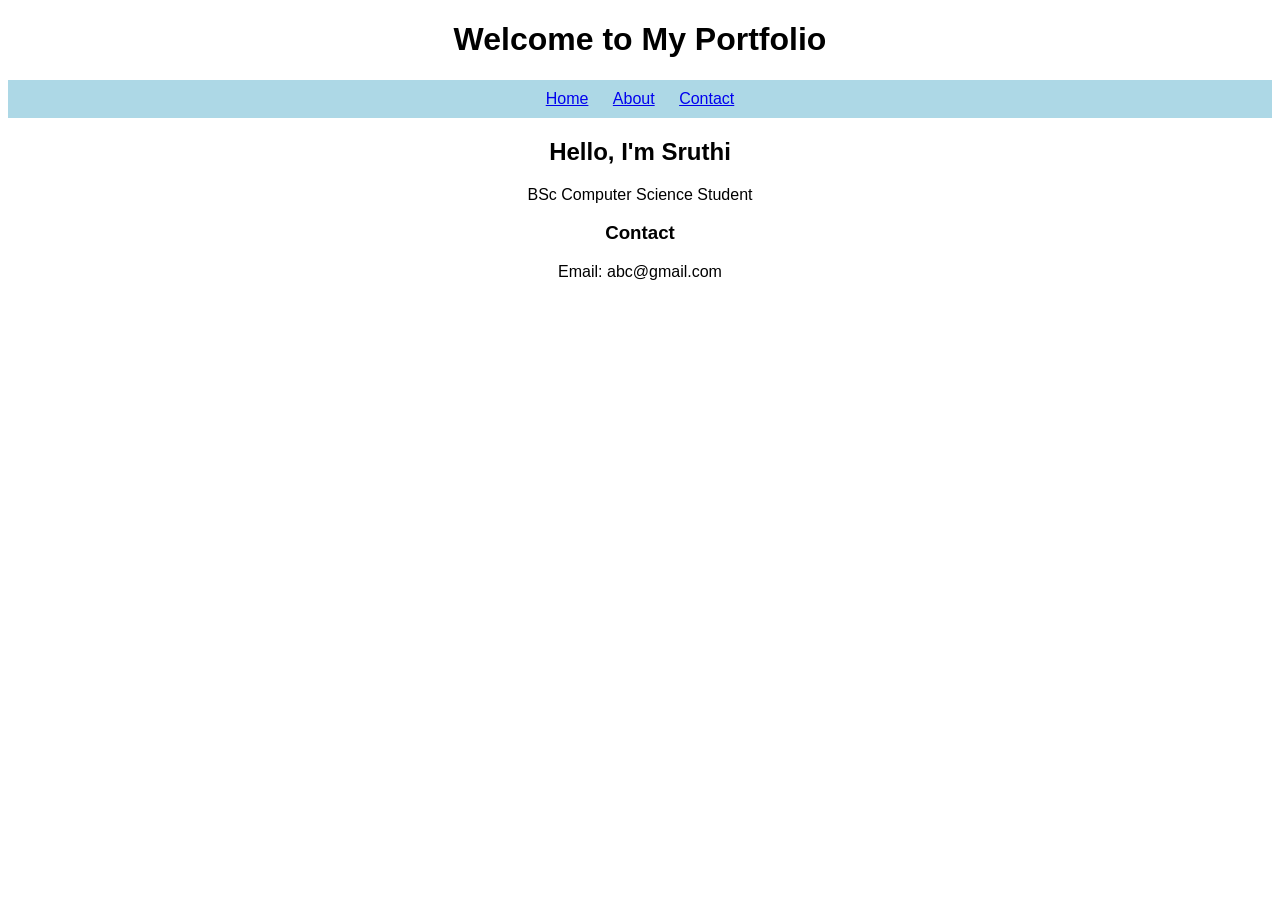
<file: Portfolio/index.html>
<!DOCTYPE html>
<html>
<head>
    <title>My Portfolio</title>
    <link rel="stylesheet" href="style.css">
</head>

<body>

<h1>Welcome to My Portfolio</h1>

</body>
</html>
<nav>
    <a href="#">Home</a>
    <a href="#">About</a>
    <a href="#">Contact</a>
</nav>
<h2>Hello, I'm Sruthi</h2>

<p>BSc Computer Science Student</p>
<h3>Contact</h3>

<p>Email: abc@gmail.com</p>
</file>
<file: Portfolio/style.css>
body{
    font-family: Arial;
    text-align:center;
}

nav{
    background:lightblue;
    padding:10px;
}

nav a{
    margin:10px;
}
</file>
